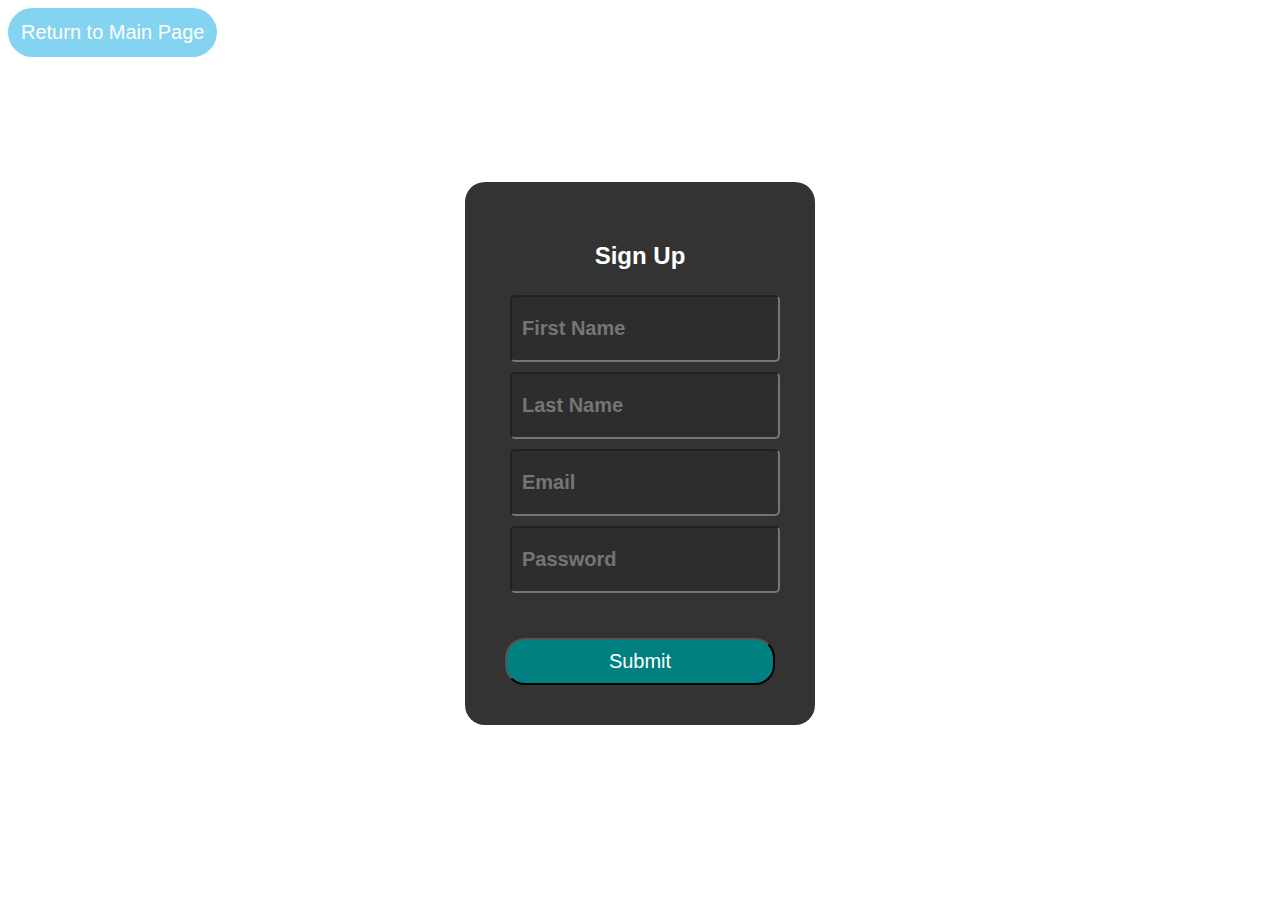
<file: Real-Work-Challenge-For-Dojo/signUp.html>
<!DOCTYPE html>
<html lang="en">
<head>
    <meta charset="UTF-8">
    <meta http-equiv="X-UA-Compatible" content="IE=edge">
    <meta name="viewport" content="width=device-width, initial-scale=1.0">
    <link href="signupStyle.css" rel="stylesheet" type="text/css" />
    <title>Sign Up</title>
</head>
<body>

<div> 
    <a href = "/index.html" class="button3" >Return to Main Page </a>
</div>
<div class = "layout">
    <h2>Sign Up</h2>
    <form>
        <input type = "text" placeholder = "First Name" required>
        <input type = "text" placeholder = "Last Name" required>
        <input type = "text" placeholder = "Email" required>
        <input type = "password" placeholder = "Password" required>
        <input type = "submit" value = "Submit"> 
        
    </form>
    
</body>
</html>
</file>
<file: Real-Work-Challenge-For-Dojo/signupStyle.css>
body{
    background: url(https://coastsaundersfoot.co.uk/wp-content/uploads/020821_012.jpg);
    background-size: cover;
    font-family: 'Smooch Sans', sans-serif;
}

.layout{
    max-width:350px;
    border-radius:20px;
    margin:auto;
    background:rgba(0,0,0,0.8);
    box-sizing:border-box;
    padding:40px;
    color:#ffffff;
    margin-top:125px;
    
}

h2{
    text-align: center;
    
}

input[type=text], input[type=password]{
    width:100%;
    box-sizing:border-box;
    padding: 20px 10px;
    background: rgba( 0,0,0,0.10);
    color: #ffffff;
    border-radius:5px;
    margin:5px;
    font-weight: bold;
    font-size: 20px;
    
}

input[type=submit]{
    width:100%;
    padding:10px 0;
    background: #008080;
    border-radius:20px;
    font-size:20px;
    color:#ffffff;
    margin-top: 40px;
    
}

input[type=submit]:hover{
    background: #008080;
    opacity: 0.7;
    
}


.button3{
	color: #ffffff;
	text3transform: uppercase;
	text-decoration: none;
	background: #84d3f0;
	padding: 13px;
	border-radius: 30px;
	display: inline-block;
	border: none;
	transition: all 0.4s ease 0s;
    font-size: 20px;
}

.button3:hover{
    background: #70d2c1;
}

.button3
</file>
